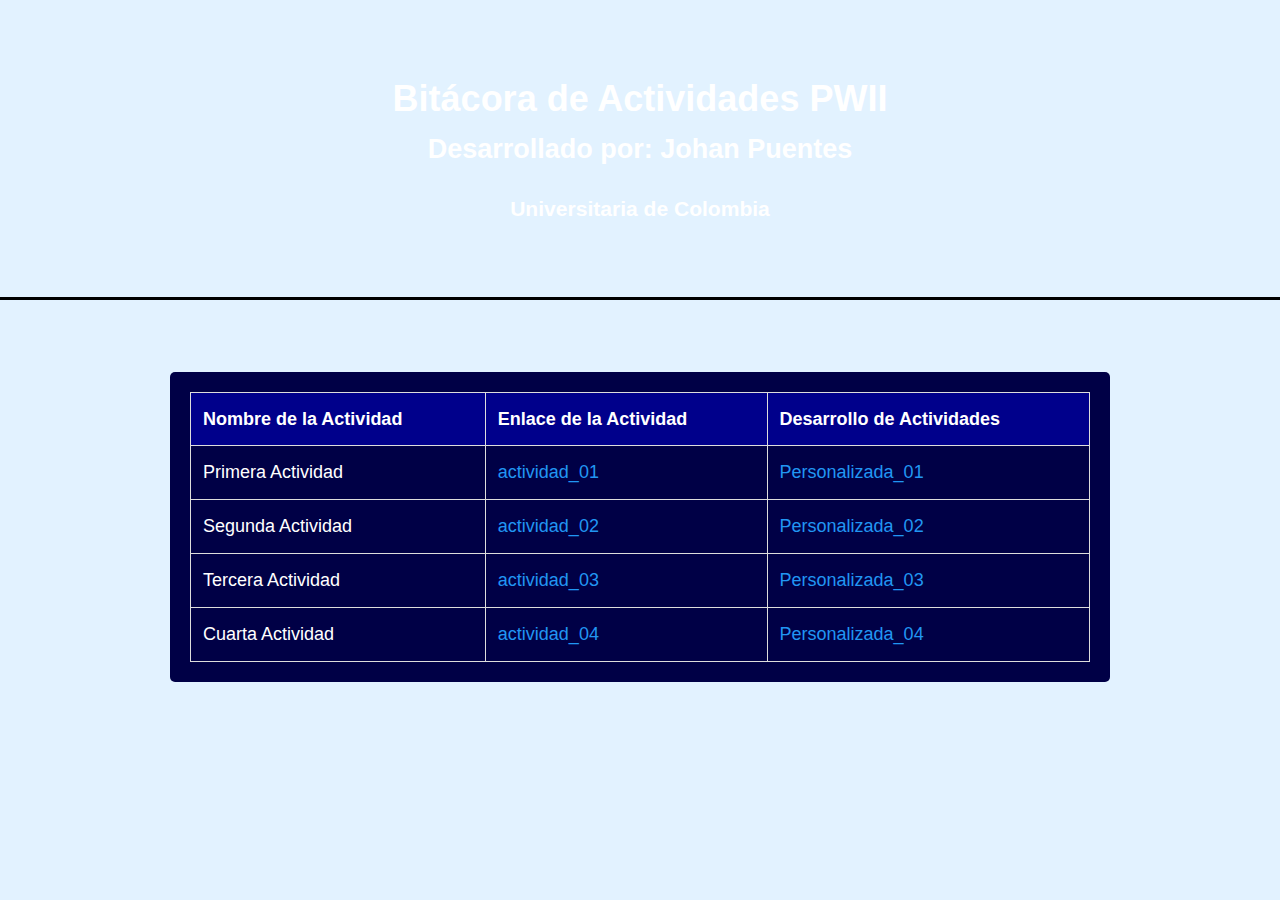
<file: index.html>
<!DOCTYPE html>
<html lang="es">
<head>
  <meta charset="UTF-8">
  <meta name="viewport" content="width=device-width, initial-scale=1.0">
  <title>Bitácora de Actividades</title>
  <style>
    body {
      margin: 0;
      padding: 0;
      font-family: Arial, sans-serif;
      font-size: 18px;
      line-height: 1.6;
      background-color: #e2f2ff;
    }

    header {
      background-image:url(https://live.staticflickr.com/65535/53177426546_edcac96d23_h.jpg);
      color:white;
      text-align: center;
      padding: 70px 70px 50px 70px;
      border-bottom: black solid 3px;
    }

    h1, h2 {
      margin: 0;
    }

    .container:hover{
      box-shadow: 0 0.3em 0.6em rgba(0, 0, 0,3);
      transition: all 0.4s ease;
    }

    .container {
      max-width: 900px;
      margin: 4em auto;
      padding: 20px;
      background-color: rgb(0, 0, 70);
      border-radius: 5px;
      color: #fff;
    }

    table {
      width: 100%;
      border-collapse: collapse;
    }

    th, td {
      border: 1px solid #ddd;
      padding: 12px;
      text-align: left;
    }

    th {
      background-color: darkblue;
      color: #fff;
    }

    a {
      color: #2196F3;
      text-decoration: none;
    }

    a:hover {
      text-decoration: underline;
    }

    @media screen and (max-width: 768px) {
      h1 {
        font-size: 24px;
      }

      .container {
        padding: 10px;
      }

      table {
        font-size: 16px;
      }

      th, td {
        padding: 8px;
      }
    }
  </style>
</head>
<body>
<header>
  <h1>Bitácora de Actividades PWII</h1>
  <h2>Desarrollado por: Johan Puentes</h2>
  <h3>Universitaria de Colombia</h3>
</header>
<div class="container">
  <table>
    <thead>
    <tr>
      <th>Nombre de la Actividad</th>
      <th>Enlace de la Actividad</th>
      <th>Desarrollo de Actividades</th>
    </tr>
    </thead>
    <tbody>
    <tr>
      <td>Primera Actividad</td>
      <td><a href="actividad_01.html" target="_blank">actividad_01</a></td>
      <td><a href="personalizada_01.html" target="_blank">Personalizada_01</a></td>
    </tr>
    <tr>
      <td>Segunda Actividad</td>
      <td><a href="actividad_02.html" target="_blank">actividad_02</a></td>
      <td><a href="personalizada_02.html" target="_blank">Personalizada_02</a></td>
    </tr>
    <tr>
      <td>Tercera Actividad</td>
      <td><a href="actividad_03.html" target="_blank">actividad_03</a></td>
      <td><a href="personalizada_03.html" target="_blank">Personalizada_03</a></td>
    </tr>
    <tr>
      <td>Cuarta Actividad</td>
      <td><a href="actividad_04.html" target="_blank">actividad_04</a></td>
      <td><a href="personalizada_04.html" target="_blank">Personalizada_04</a></td>
    </tr>
    </tbody>
  </table>
</div>
</body>
</html>
</file>
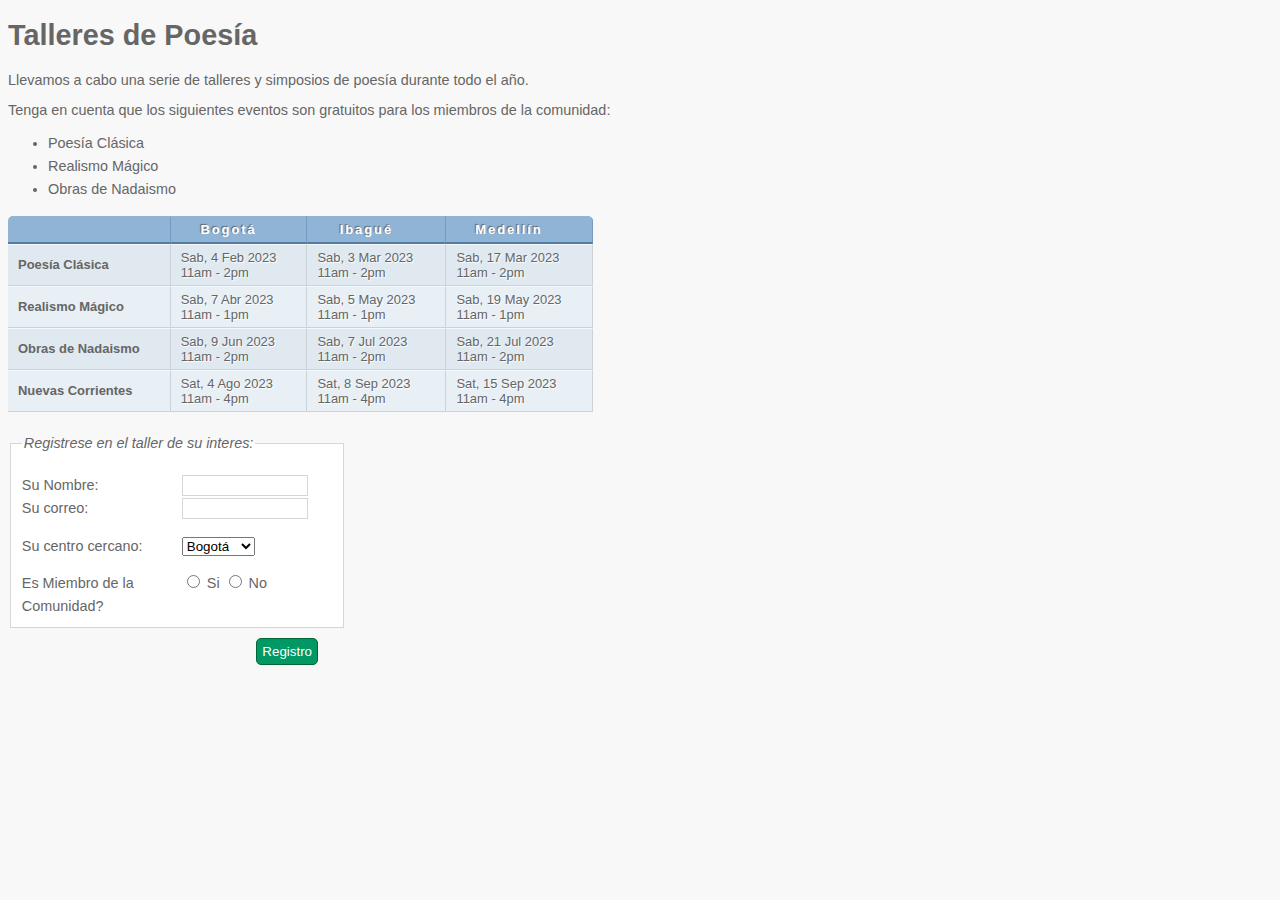
<file: actividad_01.html>
<!DOCTYPE html>
<html lang="es">
	<head>
		<meta charset="UTF-8">
		<meta name="viewport" content="width=device-width, initial-scale=1.0">
		<title>Actividad 01</title>
		<link rel="stylesheet" href=".\css\styles01.css" />
	</head>
	<body>
		<h1>Talleres de Poesía</h1>
		<p>Llevamos a cabo una serie de talleres y simposios de poesía durante todo el año.</p>
		<p>Tenga en cuenta que los siguientes eventos son gratuitos para los miembros de la comunidad:</p>
		<ul>
			<li>Poesía Clásica</li>
			<li>Realismo Mágico</li>
			<li>Obras de Nadaismo</li>
		</ul>
		<table>
			<tr class="head">
				<th></th>
				<th>Bogotá</th>
				<th>Ibagué</th>
				<th>Medellín</th>
			</tr>
			<tr>
				<th>Poesía Clásica</th>
				<td>Sab, 4 Feb 2023<br />11am - 2pm</td>
				<td>Sab, 3 Mar 2023<br />11am - 2pm</td>
				<td>Sab, 17 Mar 2023<br />11am - 2pm</td>
			</tr>
			<tr class="even">
				<th>Realismo Mágico</th>
				<td>Sab, 7 Abr 2023<br />11am - 1pm</td>
				<td>Sab, 5 May 2023<br />11am - 1pm</td>
				<td>Sab, 19 May 2023<br />11am - 1pm</td>
			</tr>
			<tr>
				<th>Obras de Nadaismo</th>
				<td>Sab, 9 Jun 2023<br />11am - 2pm</td>
				<td>Sab, 7 Jul 2023<br />11am - 2pm</td>
				<td>Sab, 21 Jul 2023<br />11am - 2pm</td>
			</tr>
			<tr class="even">
				<th>Nuevas Corrientes</th>
				<td>Sat, 4 Ago 2023<br />11am - 4pm</td>
				<td>Sat, 8 Sep 2023<br />11am - 4pm</td>
				<td>Sat, 15 Sep 2023<br />11am - 4pm</td>
			</tr>
		</table>
		<form action="actividad_02.html" method="get">
			<fieldset>
				<legend>Registrese en el taller de su interes:</legend>
				<p><label class="title" for="name">Su Nombre:</label>
					 <input type="text" name="name" id="name"><br />
					 <label class="title" for="email">Su correo:</label>
					 <input type="text" name="email" id="email"></p>
				<p><label for="location" class="title">Su centro cercano:</label>
					 <select name="location" id="location">
						 <option value="bo">Bogotá</option>
						 <option value="ib">Ibagué</option>
						 <option value="me">Medellín</option>
					 </select></p>
				<span class="title">Es Miembro de la Comunidad?</span>
				<label><input type="radio" name="member" value="si" /> Si</label>
				<label><input type="radio" name="member" value="no" /> No</label></p>
			</fieldset>
 	    <div class="submit"><input type="submit" value="Registro" /></div>
		</form>
	</body>
</html>
</file>
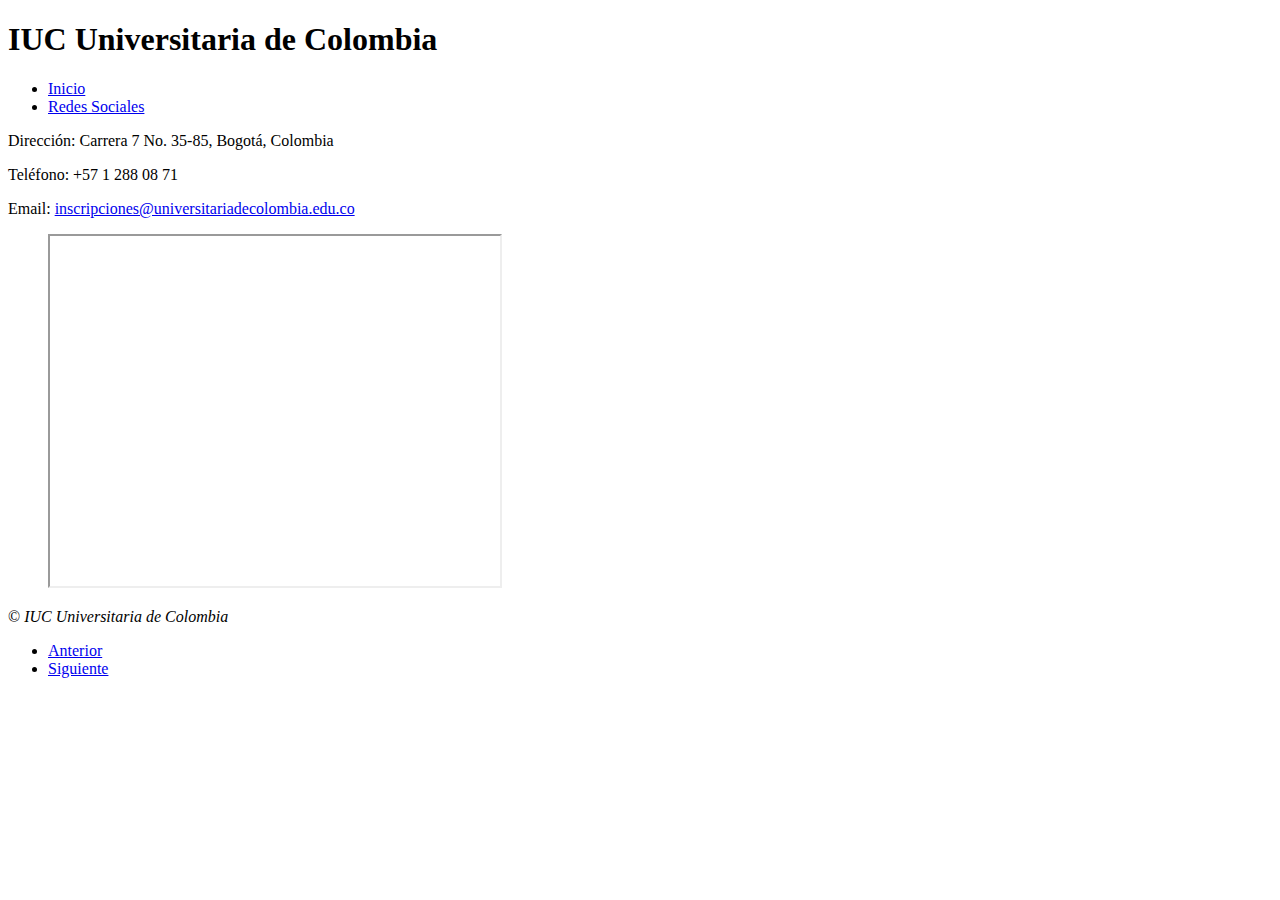
<file: actividad_03.html>
<!DOCTYPE html>
<html lang="es">
<head>
	<meta charset="UTF-8">
	<meta name="description" content="IUC, Universitaia de Colombia, Universidad, COLOMBIA" />
	<title>Actividad 03</title>
</head>
<body>
<header>
	<h1>IUC Universitaria de Colombia</h1>
	<nav>
		<ul>
			<li><a href="https://universitariadecolombia.edu.co/" title="Ir a la página de inicio">Inicio</a></li>
			<li><a href="https://www.facebook.com/universitariaco/" title="Ir a las redes sociales">Redes Sociales</a></li>
		</ul>
	</nav>
</header>
<main>
	<p><span class="contact">Dirección: </span>Carrera 7 No. 35-85, Bogotá, Colombia</p>
	<p><span class="contact">Teléfono: </span> +57 1 288 08 71</p>
	<p><span class="contact">Email: </span> <a href="mailto:inscripciones@universitariadecolombia.edu.co">inscripciones@universitariadecolombia.edu.co</a></p>
	<figure>
		<iframe title="Ubicación de la Institución Universitaria de Colombia en Bogotá" width="450" height="350" src="http://maps.google.co.uk/maps?q=Institución+Universitaria+de+Colombia+bogota&amp;output=embed">
		</iframe>
	</figure>
</main>
<footer>
	<p>&copy; <i>IUC Universitaria de Colombia</i></p>
	<nav>
		<ul>
			<li><a href="actividad_02.html" title="Ir a la actividad anterior">Anterior</a></li>
			<li><a href="actividad_04.html" title="Ir a la siguiente actividad">Siguiente</a></li>
		</ul>
	</nav>
</footer>
</body>
</html>
</file>
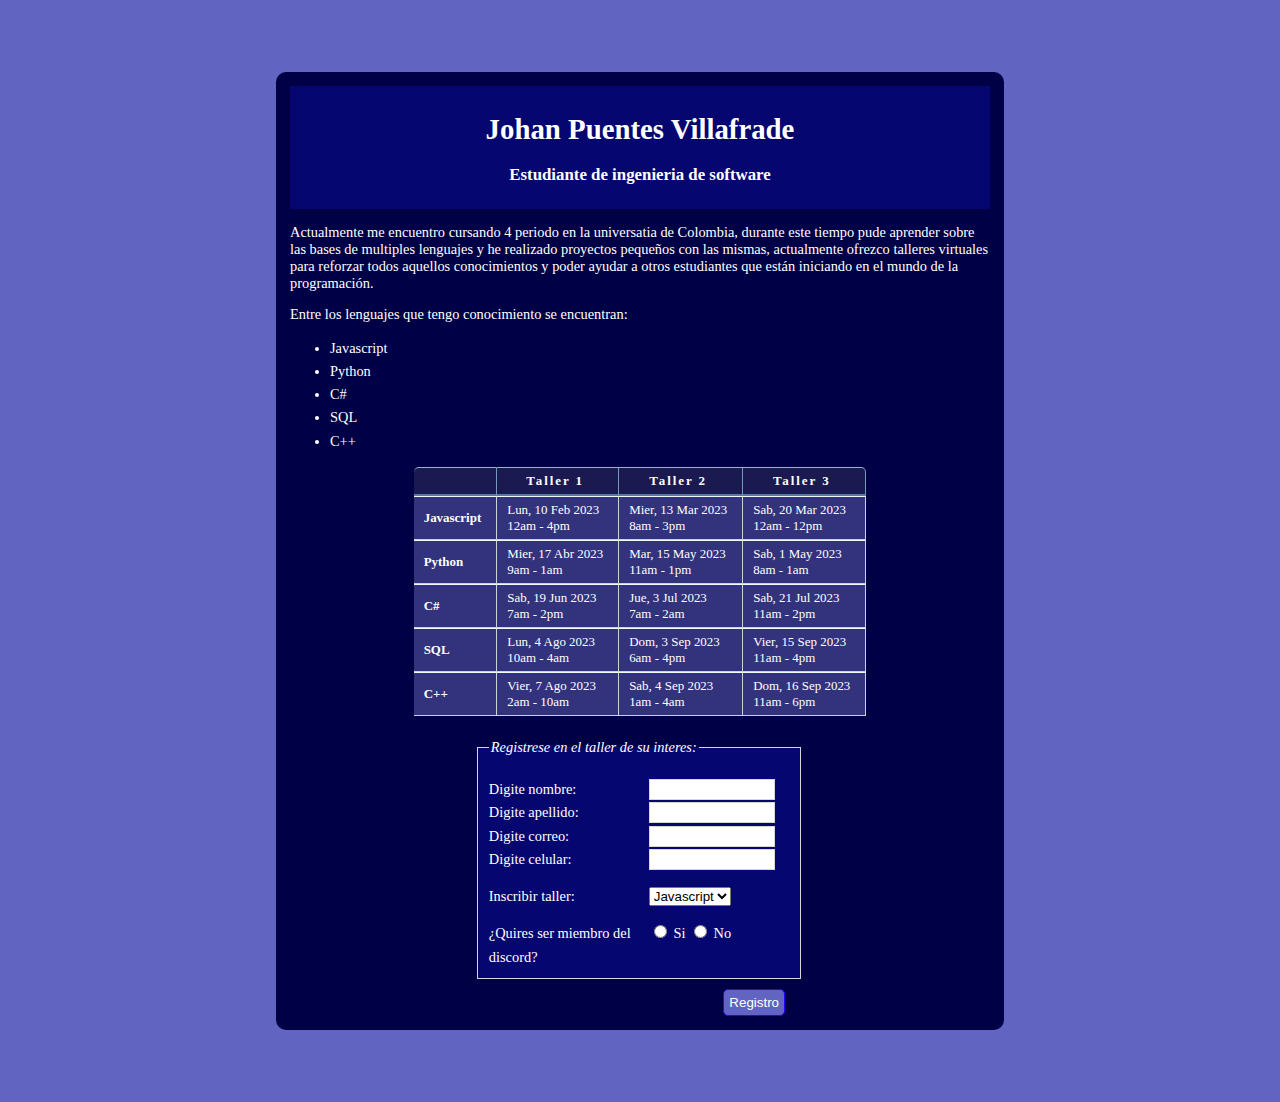
<file: personalizada_01.html>
<!DOCTYPE html>
<html lang="es">
	<head>
		<meta charset="UTF-8">
		<meta name="viewport" content="width=device-width, initial-scale=1.0">
		<title>Actividad 01 personalizada</title>
		<link rel="stylesheet" href=".\css\pernalizada01.css" />
	</head>
	<body>
        <div class="container">
            <section class="little_header">
                <h1>Johan Puentes Villafrade</h1>
                <h3>Estudiante de ingenieria de software</h3>
            </section>
            <p>Actualmente me encuentro cursando 4 periodo en la universatia de Colombia, durante este tiempo pude aprender
                sobre las bases de multiples lenguajes y he realizado proyectos pequeños con las mismas, actualmente ofrezco
                talleres virtuales para reforzar todos aquellos conocimientos y poder ayudar a otros estudiantes
                que están iniciando en el mundo de la programación.
            </p>
            <p>Entre los lenguajes que tengo conocimiento se encuentran:</p>
            <ul>
                <li>Javascript</li>
                <li>Python</li>
                <li>C#</li>
                <li>SQL</li>
                <li>C++</li>
            </ul>
            <table>
                <tr class="head">
                    <th></th>
                    <th>Taller 1</th>
                    <th>Taller 2</th>
                    <th>Taller 3</th>
                </tr>
                <tr>
                    <th>Javascript</th>
                    <td>Lun, 10 Feb 2023<br />12am - 4pm</td>
                    <td>Mier, 13 Mar 2023<br />8am - 3pm</td>
                    <td>Sab, 20 Mar 2023<br />12am - 12pm</td>
                </tr>
                <tr class="even">
                    <th>Python</th>
                    <td>Mier, 17 Abr 2023<br />9am - 1am</td>
                    <td>Mar, 15 May 2023<br />11am - 1pm</td>
                    <td>Sab, 1 May 2023<br />8am - 1am</td>
                </tr>
                <tr>
                    <th>C#</th>
                    <td>Sab, 19 Jun 2023<br />7am - 2pm</td>
                    <td>Jue, 3 Jul 2023<br />7am - 2am</td>
                    <td>Sab, 21 Jul 2023<br />11am - 2pm</td>
                </tr>
                <tr class="even">
                    <th>SQL</th>
                    <td>Lun, 4 Ago 2023<br />10am - 4am</td>
                    <td>Dom, 3 Sep 2023<br />6am - 4pm</td>
                    <td>Vier, 15 Sep 2023<br />11am - 4pm</td>
                </tr>
                <tr class="even">
                    <th>C++</th>
                    <td>Vier, 7 Ago 2023<br />2am - 10am</td>
                    <td>Sab, 4 Sep 2023<br />1am - 4am</td>
                    <td>Dom, 16 Sep 2023<br />11am - 6pm</td>
                </tr>
            </table>
            <form action="actividad_02.html" method="get">
                    <fieldset>
                        <legend>Registrese en el taller de su interes:</legend>
                        <p><label class="title" for="name">Digite nombre:</label>
                            <input type="text" name="name" id="name"><br />
                            <label class="title" for="lastname">Digite apellido:</label>
                            <input type="text" name="lastname" id="lastname">
                            <label class="title" for="email">Digite correo:</label>
                            <input type="text" name="email" id="email">
                            <label class="title" for="cell">Digite celular:</label>
                            <input type="text" name="cell" id="cell"></p>
                        <p><label for="location" class="title">Inscribir taller:</label>
                            <select name="location" id="location">
                                <option value="ja">Javascript</option>
                                <option value="py">Python</option>
                                <option value="c">C#</option>
                                <option value="sql">SQL</option>
                                <option value="cc">C++</option>
                            </select></p>
                        <span class="title">¿Quires ser miembro del discord?</span>
                        <label><input type="radio" name="member" value="si" /> Si</label>
                        <label><input type="radio" name="member" value="no" /> No</label></p>
                    </fieldset>
                <div class="submit"><input type="submit" value="Registro" /></div>
            </form>
        </div>
	</body>
</html>
</file>
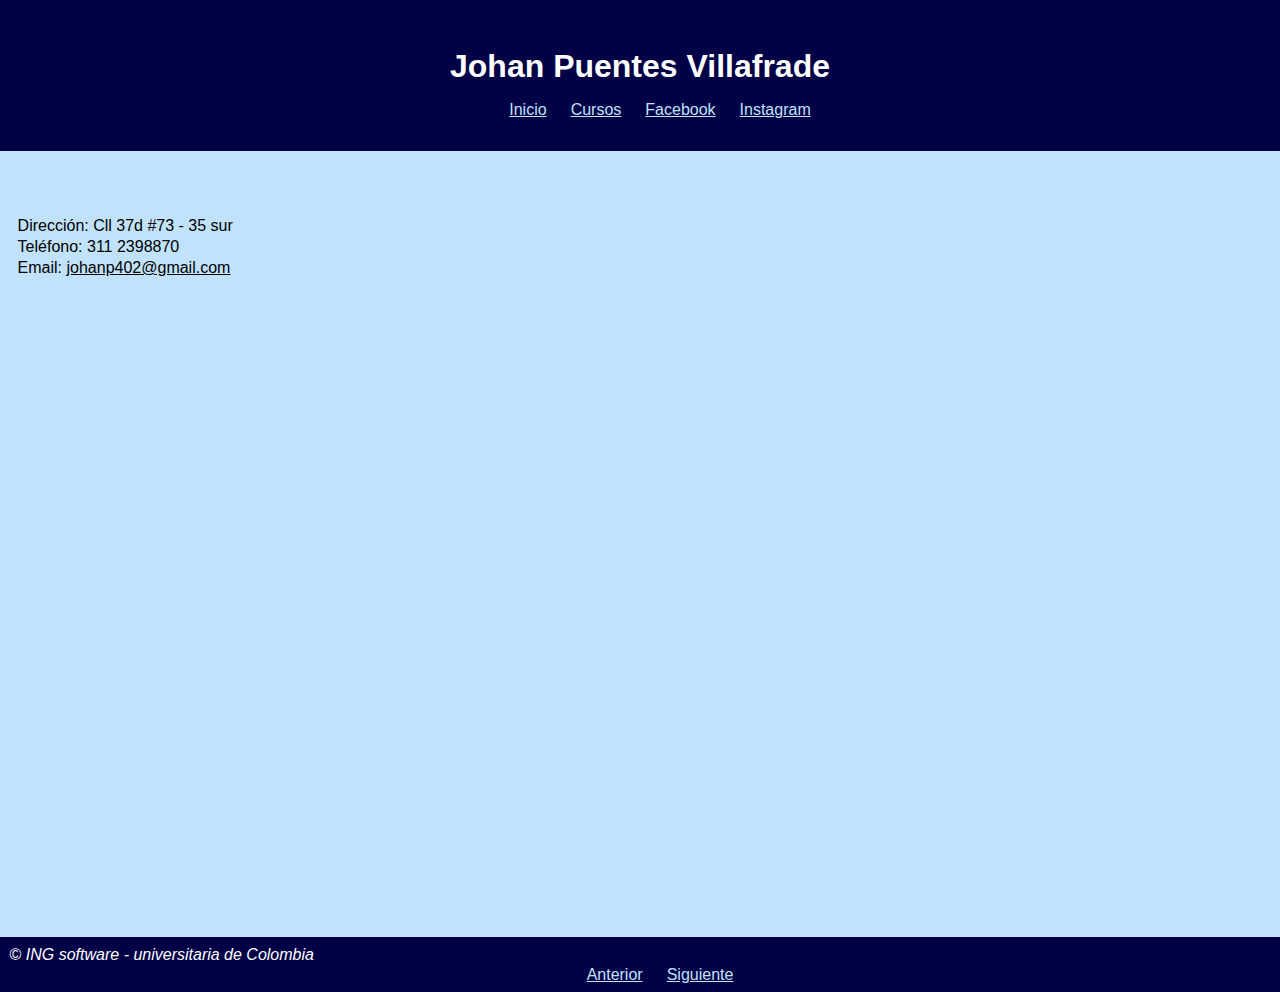
<file: personalizada_03.html>
<!DOCTYPE html>
<html lang="es">
<head>
	<meta charset="UTF-8">
	<meta name="description" content="IUC, Universitaia de Colombia, Universidad, COLOMBIA" />
    <link rel="stylesheet" href=".\css\personalizada03.css">
	<title>Actividad 03 personalizada</title>
</head>
    <body>
        <header>
            <h1>Johan Puentes Villafrade</h1>
                <ul>
                    <li><a href="index.html" title="Ir a la página de inicio">Inicio</a></li>
                    <li><a href="personalizada_02.html" title="Ir a las redes sociales">Cursos</a></li>
                    <li><a href="https://www.facebook.com/universitariaco/" title="Ir a las redes sociales">Facebook</a></li>
                    <li><a href="https://www.instagram.com/" title="Ir a las redes sociales">Instagram</a></li>
                </ul>
        </header>
        <main>
            <div>
                <p><span class="contact">Dirección: </span>Cll 37d #73 - 35 sur</p>
                <p><span class="contact">Teléfono: </span>311 2398870</p>
                <p><span class="contact">Email: </span> <a href="johanp402@gmail.com" class="email">johanp402@gmail.com</a></p>
            </div>
            <figure>
                <iframe src="https://www.google.com/maps/embed?pb=!1m18!1m12!1m3!1d3976.8733459519985!2d-74.14923230124693!3d4.6166734874333555!2m3!1f0!2f0!3f0!3m2!1i1024!2i768!4f13.1!3m3!1m2!1s0x8e3f9e97dfbe8b85%3A0x567cc04a4b31f7c3!2sCl.%2037d%20Sur%20%2373-35%2C%20Antonio%20Nari%C3%B1o%2C%20Bogot%C3%A1!5e0!3m2!1ses!2sco!4v1693959205833!5m2!1ses!2sco" width="600" height="450" style="border:0;" allowfullscreen="" loading="lazy" referrerpolicy="no-referrer-when-downgrade"></iframe>
            </figure>
        </main>
        <footer>
            <p>&copy; <i>ING software - universitaria de Colombia</i></p>
            <nav>
                <ul>
                    <li><a href="personalizada_02.html" title="Ir a la actividad anterior">Anterior</a></li>
                    <li><a href="personalizada_04.html" title="Ir a la siguiente actividad">Siguiente</a></li>
                </ul>
            </nav>
        </footer>
    </body>
</html>
</file>
